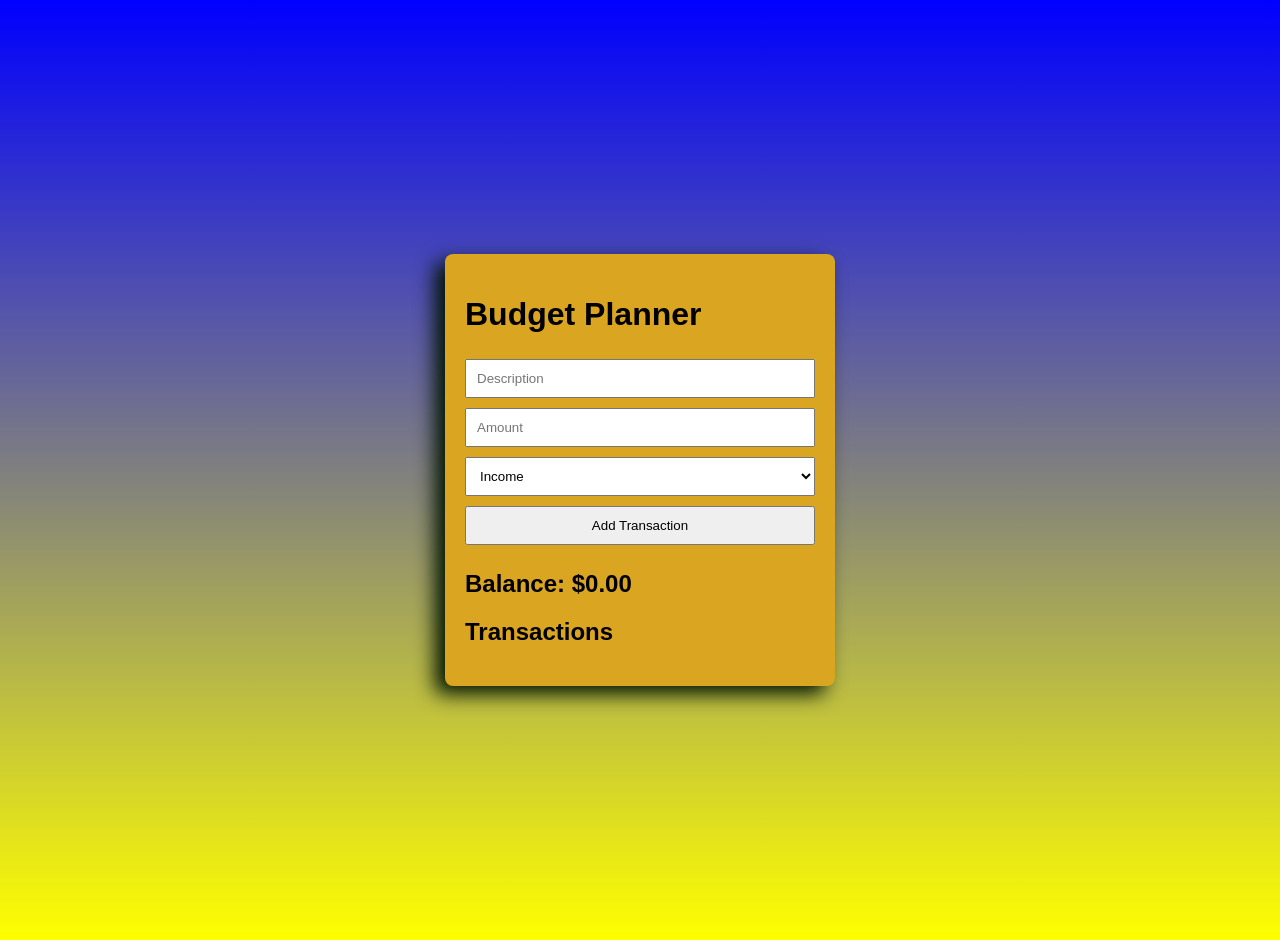
<file: index.html>
<!DOCTYPE html>
<html lang="en">
  <head>
    <meta charset="UTF-8" />
    <meta name="viewport" content="width=device-width, initial-scale=1.0" />
    <title>Budget Planner</title>
    <link rel="stylesheet" href="budget.css" />
  </head>
  <body>
    <div class="container">
      <h1>Budget Planner</h1>
      <form id="transaction-form">
        <input
          type="text"
          id="description-input"
          placeholder="Description"
          required
        />
        <input type="number" id="amount-input" placeholder="Amount" required />
        <select id="category-input">
          <option value="income">Income</option>
          <option value="expense">Expense</option>
        </select>
        <button type="submit">Add Transaction</button>
      </form>
      <div id="balance-container">
        <h2>Balance: $<span id="balance">0.00</span></h2>
      </div>
      <div id="transaction-list-container">
        <h2>Transactions</h2>
        <div id="transaction-list"></div>
      </div>
    </div>
    <script src="budget.js"></script>
  </body>
</html>
</file>
<file: budget.css>
#grad {
  background-image: linear-gradient(180deg, blue, yellow);
}

body {
  font-family: Arial, sans-serif;
  margin: 0;
  padding: 20px;
  display: flex;
  justify-content: center; /* Center horizontally */
  align-items: center; /* Center vertically */
  height: 100vh; /* Full height of the viewport */
  background-color: #f4f4f4; /* Light background color */
  background-image: linear-gradient(180deg, blue, yellow);
}

.container {
  background-color: goldenrod;
  padding: 20px;
  border-radius: 8px; /* Rounded corners */

  box-shadow: -10px 8px 20px rgba(0, 20, 0, 1.5); /* Subtle shadow */
  width: 350px; /* Set a width for the container */
}

form {
  display: flex;
  flex-direction: column; /* Stack elements vertically */
  margin-bottom: 20px;
}

input,
select,
button {
  margin: 5px 0; /* Space between form elements */
  padding: 10px;
}

#transaction-list {
  margin-top: 20px;
}

.transaction {
  background-color: lightblue;
  display: flex;
  justify-content: space-between;
  margin: 5px 0;
  padding: 5px; /* Add padding for better spacing */
  border-radius: 4px; /* Slightly rounded corners */
}

.delete-button {
  background-color: red;
  color: white;
  border: none;
  cursor: pointer;
  padding: 5px; /* Add padding for clickability */
  border-radius: 4px;
}

.edit-button {
  background-color: orange; /* Optional: different color for edit button */
  color: white;
  border: none;
  cursor: pointer;
  padding: 5px; /* Add padding for clickability */
  border-radius: 4px;
}
</file>
